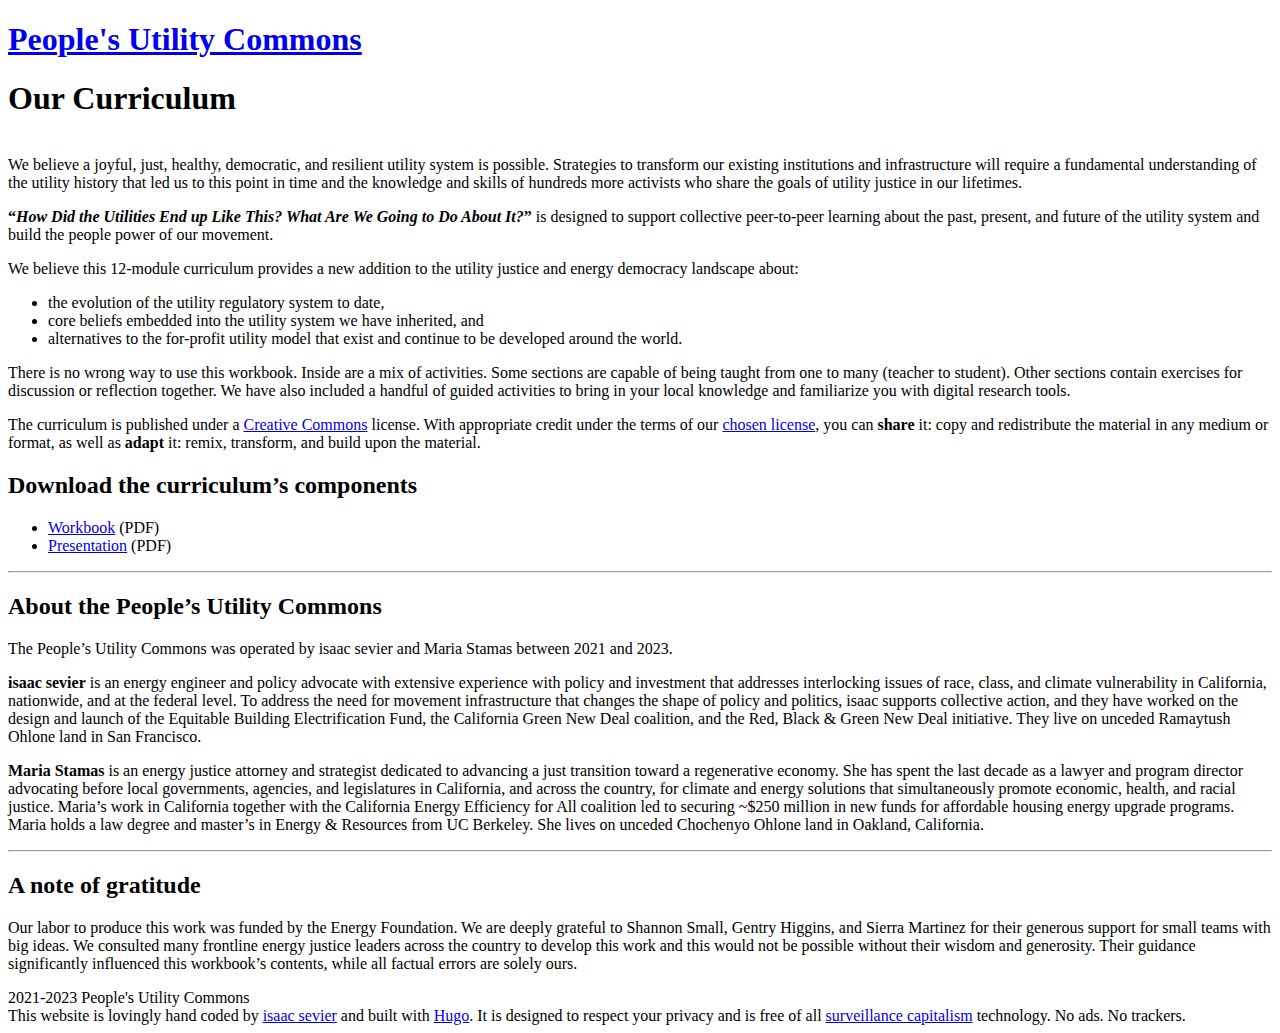
<file: index.html>
<!DOCTYPE html>
<html lang="en">
	<head>
		<meta charset="UTF-8">
		<meta http-equiv="X-UA-Compatible" content="IE=edge,chrome=1">
		<meta name="viewport" content="width=device-width, initial-scale=1">
		<meta name="apple-mobile-web-app-title" content="People&#39;s Utility Commons">
		<meta name="application-name" content="People&#39;s Utility Commons">
		<meta name="theme-color" content="#FFF">
		<meta name=”robots” content=”noindex,nofollow,noarchive,noodp”>
		<meta name="author" content="People&#39;s Utility Commons">
		<meta name="description" content="We believe a joyful, just, healthy, democratic, and resilient utility system is possible. The People&#39;s Utility curriculum is designed to support collective peer-to-peer learning about the past, present, and future of the utility system and build the people power of our movement.">
		<meta name="generator" content="Hugo 0.120.3">
		<title>People&#39;s Utility Commons</title>
		<link rel="stylesheet" href="https://peoplesutility.org/css/reset.css" type="text/css" media="all">
		<link rel="stylesheet" href="https://peoplesutility.org/css/fontawesome.min.css" type="text/css" media="all">
		<link rel="stylesheet" href="https://peoplesutility.org/css/brands.min.css" type="text/css" media="all">
		<link rel="stylesheet" href="https://peoplesutility.org/css/regular.min.css" type="text/css" media="all">
		<link rel="stylesheet" href="https://peoplesutility.org/css/style.css" type="text/css" media="all">
	</head>
	<body>
        <div id="mainframe">
			<header id="flag">
				<h1 class="mb3">
					<a href="https://peoplesutility.org/">People&#39;s Utility Commons</a>
			</header>
            <main>
				<section class="mb1p5 ">
				    <div><h1 id="our-curriculum">Our Curriculum</h1>
<p><br>We believe a joyful, just, healthy, democratic, and resilient utility system is possible. Strategies to transform our existing institutions and infrastructure will require a fundamental understanding of the utility history that led us to this point in time and the knowledge and skills of hundreds more activists who share the goals of utility justice in our lifetimes.</p>
<p><strong>“<em>How Did the Utilities End up Like This? What Are We Going to Do About It?</em>”</strong> is designed to support collective peer-to-peer learning about the past, present, and future of the utility system and build the people power of our movement.</p>
<p>We believe this 12-module curriculum provides a new addition to the utility justice and energy democracy landscape about:</p>
<ul>
<li>the evolution of the utility regulatory system to date,</li>
<li>core beliefs embedded into the utility system we have inherited, and</li>
<li>alternatives to the for-profit utility model that exist and continue to be developed around the world.</li>
</ul>
<p>There is no wrong way to use this workbook. Inside are a mix of activities. Some sections are capable of being taught from one to many (teacher to student). Other sections contain exercises for discussion or reflection together. We have also included a handful of guided activities to bring in your local knowledge and familiarize you with digital research tools.</p>
<p>The curriculum is published under a <a href="https://creativecommons.org/share-your-work/cclicenses/?ref=peoplesutility.org">Creative Commons</a> license. With appropriate credit under the terms of our <a href="https://creativecommons.org/licenses/by-nc-sa/4.0/?ref=peoplesutility.org">chosen license</a>, you can <strong>share</strong> it: copy and redistribute the material in any medium or format, as well as <strong>adapt</strong> it: remix, transform, and build upon the material.</p>
<h2 id="download-the-curriculums-components">Download the curriculum&rsquo;s components</h2>
<ul>
<li><a href="https://drive.google.com/uc?id=1cXxLwrwWCOM6m3HO4SJcavzSiNUZUqSd&amp;export=download">Workbook</a> (PDF)</li>
<li><a href="https://drive.google.com/uc?id=1S6Fpw8ijNnQPZdnxlVdrKYLtNf6lSLAe&amp;export=download">Presentation</a> (PDF)</li>
</ul>
<hr>
<h2 id="about-the-peoples-utility-commons">About the People&rsquo;s Utility Commons</h2>
<p>The People&rsquo;s Utility Commons was operated by isaac sevier and Maria Stamas between 2021 and 2023.</p>
<p><strong>isaac sevier</strong> is an energy engineer and policy advocate with extensive experience with policy and investment that addresses interlocking issues of race, class, and climate vulnerability in California, nationwide, and at the federal level. To address the need for movement infrastructure that changes the shape of policy and politics, isaac supports collective action, and they have worked on the design and launch of the Equitable Building Electrification Fund, the California Green New Deal coalition, and the Red, Black &amp; Green New Deal initiative. They live on unceded Ramaytush Ohlone land in San Francisco.</p>
<p><strong>Maria Stamas</strong> is an energy justice attorney and strategist dedicated to advancing a just transition toward a regenerative economy. She has spent the last decade as a lawyer and program director advocating before local governments, agencies, and legislatures in California, and across the country, for climate and energy solutions that simultaneously promote economic, health, and racial justice. Maria’s work in California together with the California Energy Efficiency for All coalition led to securing ~$250 million in new funds for affordable housing energy upgrade programs. Maria holds a law degree and master’s in Energy &amp; Resources from UC Berkeley. She lives on unceded Chochenyo Ohlone land in Oakland, California.</p>
<hr>
<h2 id="a-note-of-gratitude">A note of gratitude</h2>
<p>Our labor to produce this work was funded by the Energy Foundation. We are deeply grateful to Shannon Small, Gentry Higgins, and Sierra Martinez for their generous support for small teams with big ideas. We consulted many frontline energy justice leaders across the country to develop this work and this would not be possible without their wisdom and generosity. Their guidance significantly influenced this workbook’s contents, while all factual errors are solely ours.</p>
</div>
				</section>
            </main>
			<footer> 
				<section id="end" class="displayflex flexwrap justifybetween aligncenter mt2">
					<div class="order2"><i alt="Copyright" class="fa-regular fa-copyright"></i> 2021-2023 People&#39;s Utility Commons</div>
					<div class="license order3">
						<a rel="license" alt="Creative Commons License" href="https://creativecommons.org/licenses/by-nc-sa/4.0/?ref=peoplesutility.org" title="Some Rights Reserved: Creative Commons Attribution-ShareAlike 4.0 International"><i class="fa-brands fa-creative-commons"></i></a>
					</div>
					</div>
				</section>
				<section id="surveillance" class="fs70 mt0p5 center mt2 bt2">
					<div>This website is lovingly hand coded by <a href="https://isaacsevier.com">isaac sevier</a> and built with <a href="https://gohugo.io">Hugo</a>. It is designed to respect your privacy and is free of all <a href="https://www.sciencedirect.com/topics/social-sciences/surveillance-capitalism">surveillance capitalism</a> technology. No ads. No trackers.
					</div>
				</section>     
			</footer>
        </div>
    </body>
</html>
</file>
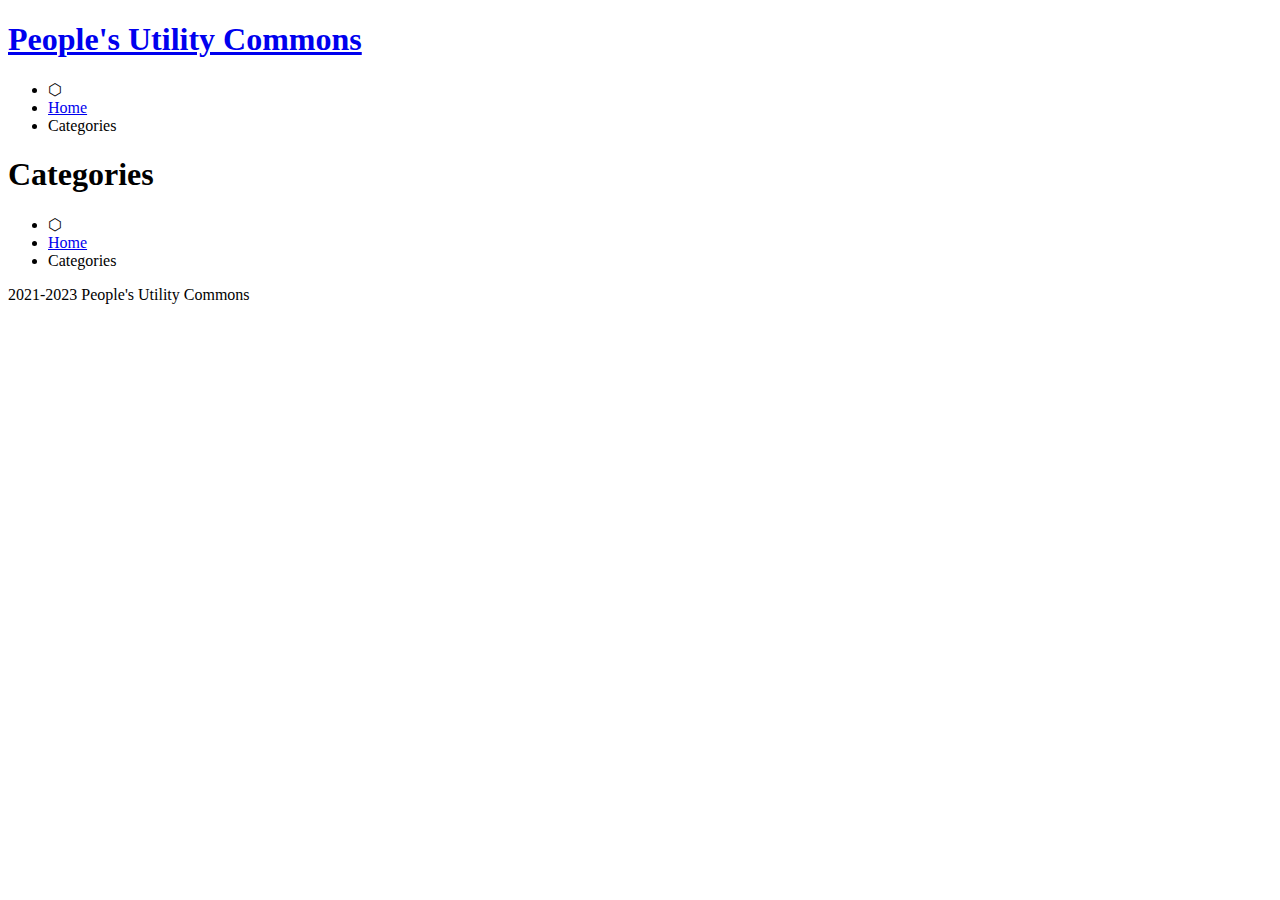
<file: categories/index.html>
<!DOCTYPE html>
<html lang="en">
	<head>
		<meta charset="UTF-8">
		<meta http-equiv="X-UA-Compatible" content="IE=edge,chrome=1">
		<meta name="viewport" content="width=device-width, initial-scale=1">
		<meta name="apple-mobile-web-app-title" content="People&#39;s Utility Commons">
		<meta name="application-name" content="People&#39;s Utility Commons">
		<meta name="theme-color" content="#FFF">
		<meta name=”robots” content=”noindex,nofollow,noarchive,noodp”>
		<meta name="author" content="People&#39;s Utility Commons">
		<meta name="description" content="The People&#39;s Utility Commons was operated by isaac sevier and Maria Stamas between 2021 and 2023.">
		<meta name="generator" content="Hugo 0.120.3">
		<title>People&#39;s Utility Commons &middot; Categories</title>
		<link rel="stylesheet" href="https://peoplesutility.org/css/reset.css" type="text/css" media="all">
		<link rel="stylesheet" href="https://peoplesutility.org/css/fontawesome.min.css" type="text/css" media="all">
		<link rel="stylesheet" href="https://peoplesutility.org/css/brands.min.css" type="text/css" media="all">
		<link rel="stylesheet" href="https://peoplesutility.org/css/regular.min.css" type="text/css" media="all">
		<link rel="stylesheet" href="https://peoplesutility.org/css/style.css" type="text/css" media="all">
	</head>
	<body>
		<div id="mainframe">
			<header id="flag">
				<h1 id="headline" class="center">
					<a href="/">People&#39;s Utility Commons</a><span class="deck"></span>
				</h1>
				
			</header>
			<nav class="mt0p5 mb2">
				<ul>
					<li id="marker">&#11041;</li>
					<li><a href="/categories/">Home</a></li>

					<li>Categories

					
				</ul>
			</nav>
			<main>
				<section>
					<h1 class="mb1p5">Categories</h1>
					<ul class="tags justifycenter">
				    	
					</ul>
				</section>
			</main>
			<footer>
			<nav class="mt0p5 mb2">
				<ul>
					<li id="marker">&#11041;</li>
					<li><a href="/categories/">Home</a></li>

					<li>Categories

					
				</ul>
			</nav>
				<section id="end" class="displayflex flexwrap justifybetween aligncenter mt2">
					<div class="order2"><i alt="Copyright" class="fa-regular fa-copyright"></i> 2021-2023 People&#39;s Utility Commons</div>
					<div class="license order3">
						<a rel="license" alt="Creative Commons License" href="https://creativecommons.org/licenses/by-nc-sa/4.0/?ref=peoplesutility.org" title="Some Rights Reserved: Creative Commons Attribution-ShareAlike 4.0 International"><i class="fa-brands fa-creative-commons"></i></a>
					</div>
					</div>
				</section>
			</footer>
		</div>
	</body>
</html>
</file>
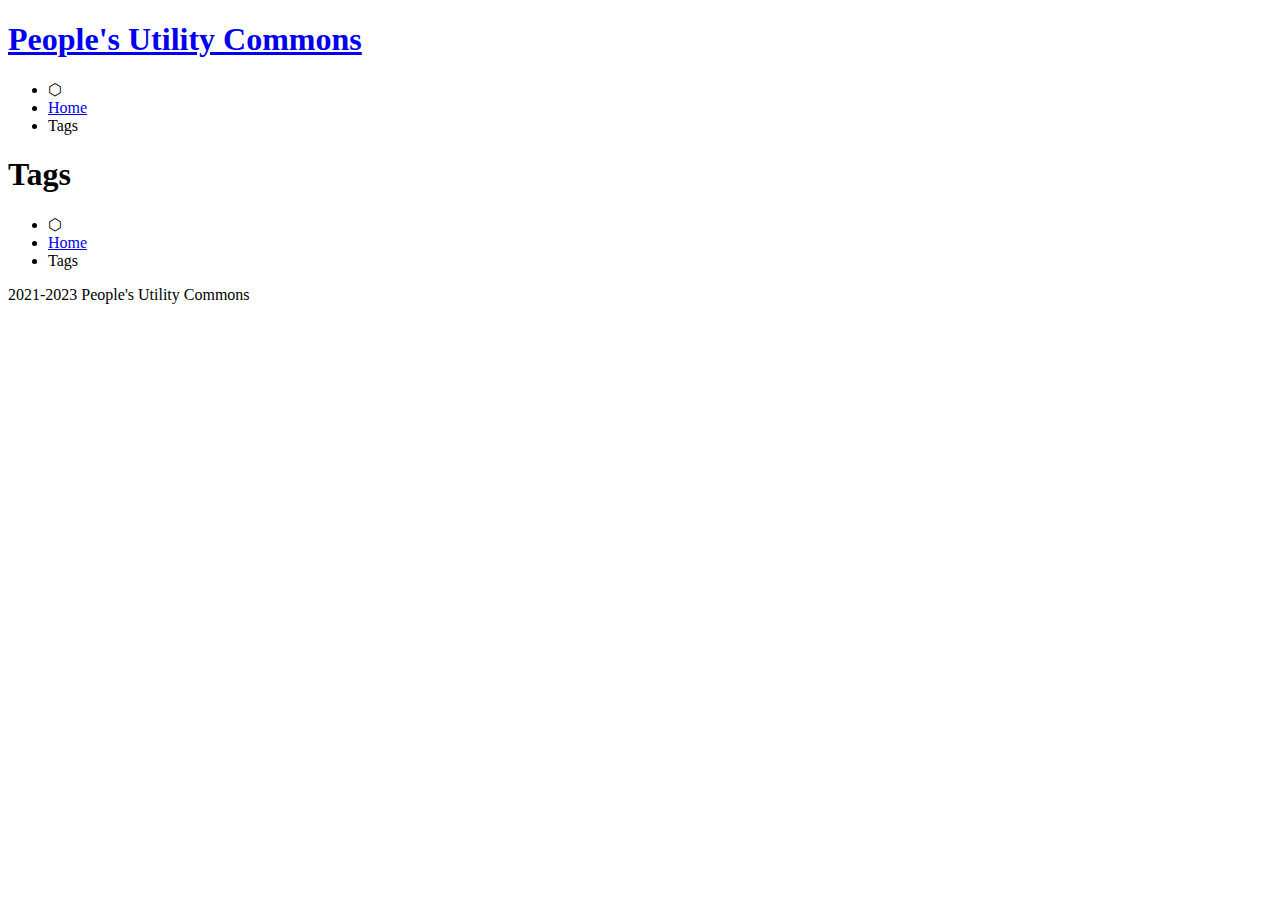
<file: tags/index.html>
<!DOCTYPE html>
<html lang="en">
	<head>
		<meta charset="UTF-8">
		<meta http-equiv="X-UA-Compatible" content="IE=edge,chrome=1">
		<meta name="viewport" content="width=device-width, initial-scale=1">
		<meta name="apple-mobile-web-app-title" content="People&#39;s Utility Commons">
		<meta name="application-name" content="People&#39;s Utility Commons">
		<meta name="theme-color" content="#FFF">
		<meta name=”robots” content=”noindex,nofollow,noarchive,noodp”>
		<meta name="author" content="People&#39;s Utility Commons">
		<meta name="description" content="The People&#39;s Utility Commons was operated by isaac sevier and Maria Stamas between 2021 and 2023.">
		<meta name="generator" content="Hugo 0.120.3">
		<title>People&#39;s Utility Commons &middot; Tags</title>
		<link rel="stylesheet" href="https://peoplesutility.org/css/reset.css" type="text/css" media="all">
		<link rel="stylesheet" href="https://peoplesutility.org/css/fontawesome.min.css" type="text/css" media="all">
		<link rel="stylesheet" href="https://peoplesutility.org/css/brands.min.css" type="text/css" media="all">
		<link rel="stylesheet" href="https://peoplesutility.org/css/regular.min.css" type="text/css" media="all">
		<link rel="stylesheet" href="https://peoplesutility.org/css/style.css" type="text/css" media="all">
	</head>
	<body>
		<div id="mainframe">
			<header id="flag">
				<h1 id="headline" class="center">
					<a href="/">People&#39;s Utility Commons</a><span class="deck"></span>
				</h1>
				
			</header>
			<nav class="mt0p5 mb2">
				<ul>
					<li id="marker">&#11041;</li>
					<li><a href="/tags/">Home</a></li>

					<li>Tags

					
				</ul>
			</nav>
			<main>
				<section>
					<h1 class="mb1p5">Tags</h1>
					<ul class="tags justifycenter">
				    	
					</ul>
				</section>
			</main>
			<footer>
			<nav class="mt0p5 mb2">
				<ul>
					<li id="marker">&#11041;</li>
					<li><a href="/tags/">Home</a></li>

					<li>Tags

					
				</ul>
			</nav>
				<section id="end" class="displayflex flexwrap justifybetween aligncenter mt2">
					<div class="order2"><i alt="Copyright" class="fa-regular fa-copyright"></i> 2021-2023 People&#39;s Utility Commons</div>
					<div class="license order3">
						<a rel="license" alt="Creative Commons License" href="https://creativecommons.org/licenses/by-nc-sa/4.0/?ref=peoplesutility.org" title="Some Rights Reserved: Creative Commons Attribution-ShareAlike 4.0 International"><i class="fa-brands fa-creative-commons"></i></a>
					</div>
					</div>
				</section>
			</footer>
		</div>
	</body>
</html>
</file>
